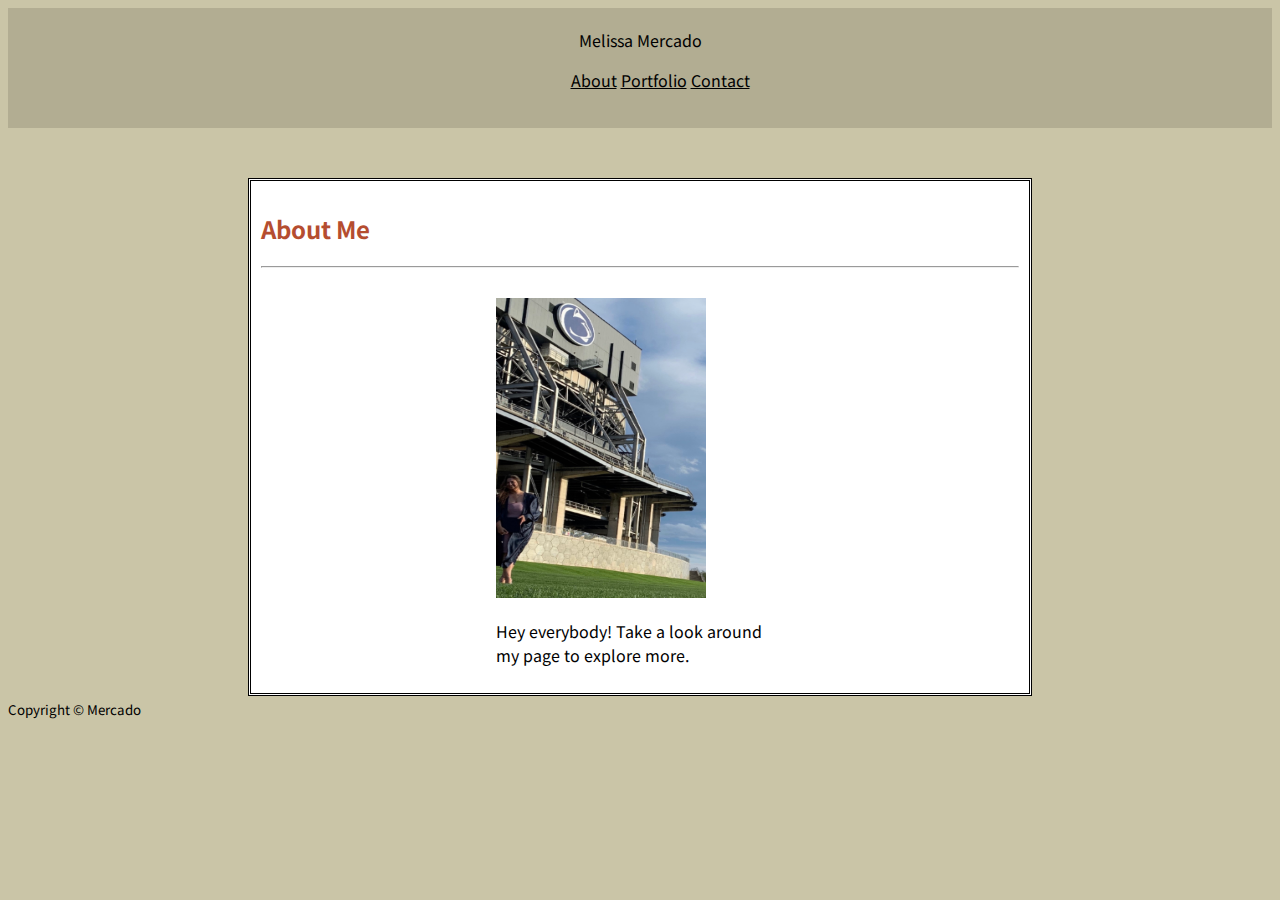
<file: index.html>
<!DOCTYPE html>
<html lang="en">
  <head>
    <meta charset="UTF-8" />
    <meta name="viewport" content="width=device-width, initial-scale=1.0" />
    <title>Melissa Mercado</title>
    <link
      rel="stylesheet"
      href="https://stackpath.bootstrapcdn.com/bootstrap/4.5.0/css/bootstrap.min.css"
      integrity="sha384-9aIt2nRpC12Uk9gS9baDl411NQApFmC26EwAOH8WgZl5MYYxFfc+NcPb1dKGj7Sk"
      crossorigin="anonymous"
    />
    <link rel="stylesheet" href="style.css" />
    <link
      href="https://fonts.googleapis.com/css2?family=Noto+Sans+JP&display=swap"
      rel="stylesheet"
    />

    <meta
      name="viewport"
      content="width=device-width, initial-scale=1, shrink-to-fit=no"
    />
  </head>

  <body>
    <header>
      <!--added nav within body tag and tagged links-->
      <nav class="navbar">
        <span class="navbar-brand mb-0 h1">Melissa Mercado</span>
        <ul>
          <li>
            <a class="nav-link" href="index.html" alt="About">About</a>
          </li>
          <li>
            <a class="nav-link" href="portfolio.html" alt="Portfolio"
              >Portfolio</a
            >
          </li>
          <li>
            <a class="nav-link" href="contact.html" alt="Contact">Contact</a>
          </li>
        </ul>
      </nav>
    </header>
    <!--swapped div for section to make it SEO friendly-->
    <!--added this card class as well as photos and some wording-->
    <section class="container">
      <h2>About Me</h2>
      <hr />
      <section class="card2" style="width: 18rem;">
        <img
          class="card-img-top"
          src="Assets\lawnpic.jpg"
          alt="graduation day"
        />
        <section class="card-body">
          <p class="card-text">
            Hey everybody! Take a look around my page to explore more.
          </p>
        </section>
      </section>

      <!--footer-->
    </section>

    <footer class="fixed-bottom text-center bg-dark text-white py-3">
      <small>
        Copyright &copy; Mercado
      </small>
    </footer>
  </body>
</html>
</file>
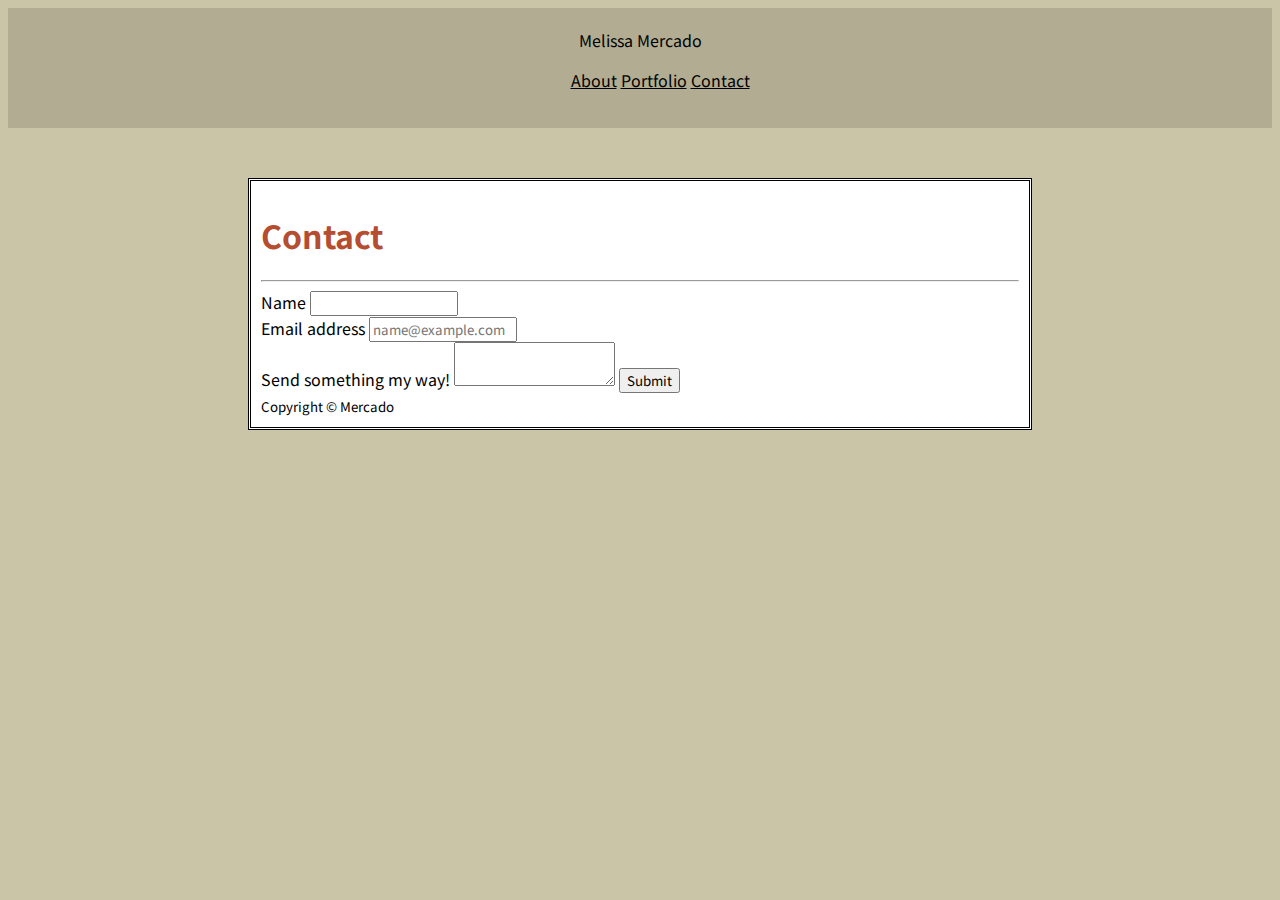
<file: contact.html>
<!DOCTYPE html>
<html lang="en">
  <head>
    <meta charset="UTF-8" />
    <meta name="viewport" content="width=device-width, initial-scale=1.0" />
    <title>Melissa Mercado</title>
    <link
      rel="stylesheet"
      href="https://stackpath.bootstrapcdn.com/bootstrap/4.5.0/css/bootstrap.min.css"
      integrity="sha384-9aIt2nRpC12Uk9gS9baDl411NQApFmC26EwAOH8WgZl5MYYxFfc+NcPb1dKGj7Sk"
      crossorigin="anonymous"
    />
    <link
      href="https://fonts.googleapis.com/css2?family=Noto+Sans+JP&display=swap"
      rel="stylesheet"
    />
    <link rel="stylesheet" href="style.css" />
    <meta
      name="viewport"
      content="width=device-width, initial-scale=1, shrink-to-fit=no"
    />
  </head>
  <body>
    <header>
      <!--consitent navbar on each html-->
      <nav class="navbar Melissa Mercado-light bg-light">
        <span class="navbar-brand mb-0 h1">Melissa Mercado</span>
        <ul>
          <li>
            <a class="nav-link" href="index.html" alt="About">About</a>
          </li>
          <li>
            <a class="nav-link" href="portfolio.html" alt="Portfolio">Portfolio</a>
          </li>
          <li>
            <a class="nav-link" href="contact.html" alt="Contact">Contact</a>
          </li>
        </ul>
      </nav>
    </header>

    <!--added this contact form and customized it-->

    <!-- swapped div for section to make it SEO friendly-->
    <section class="container1">
      <h1>Contact</h1>
      <hr>
      <section class="form-group">
        <label for="exampleFormControlInput1">Name</label>
        <input
          type="name"
          class="form-control"
          id="exampleFormControlInput1"
        />
        <section class="form-group">
          <label for="exampleFormControlInput1">Email address</label>
          <input
            type="email"
            class="form-control"
            id="exampleFormControlInput1"
            placeholder="name@example.com"
          />
      
      <section class="form-group">
        <label for="exampleFormControlTextarea1">Send something my way!</label>
        <textarea
          class="form-control"
          id="exampleFormControlTextarea1"></textarea>

      <button type="submit" class="btn btn-primary mb-2">
        Submit
      </button>
    </section>

<!--added footer down here since its not a sticky footer-->

  <footer class="fixed-bottom text-center bg-dark text-white py-3">
    <small>
      Copyright &copy; Mercado
    </small>
  </footer>

  </body>
</html>
</file>
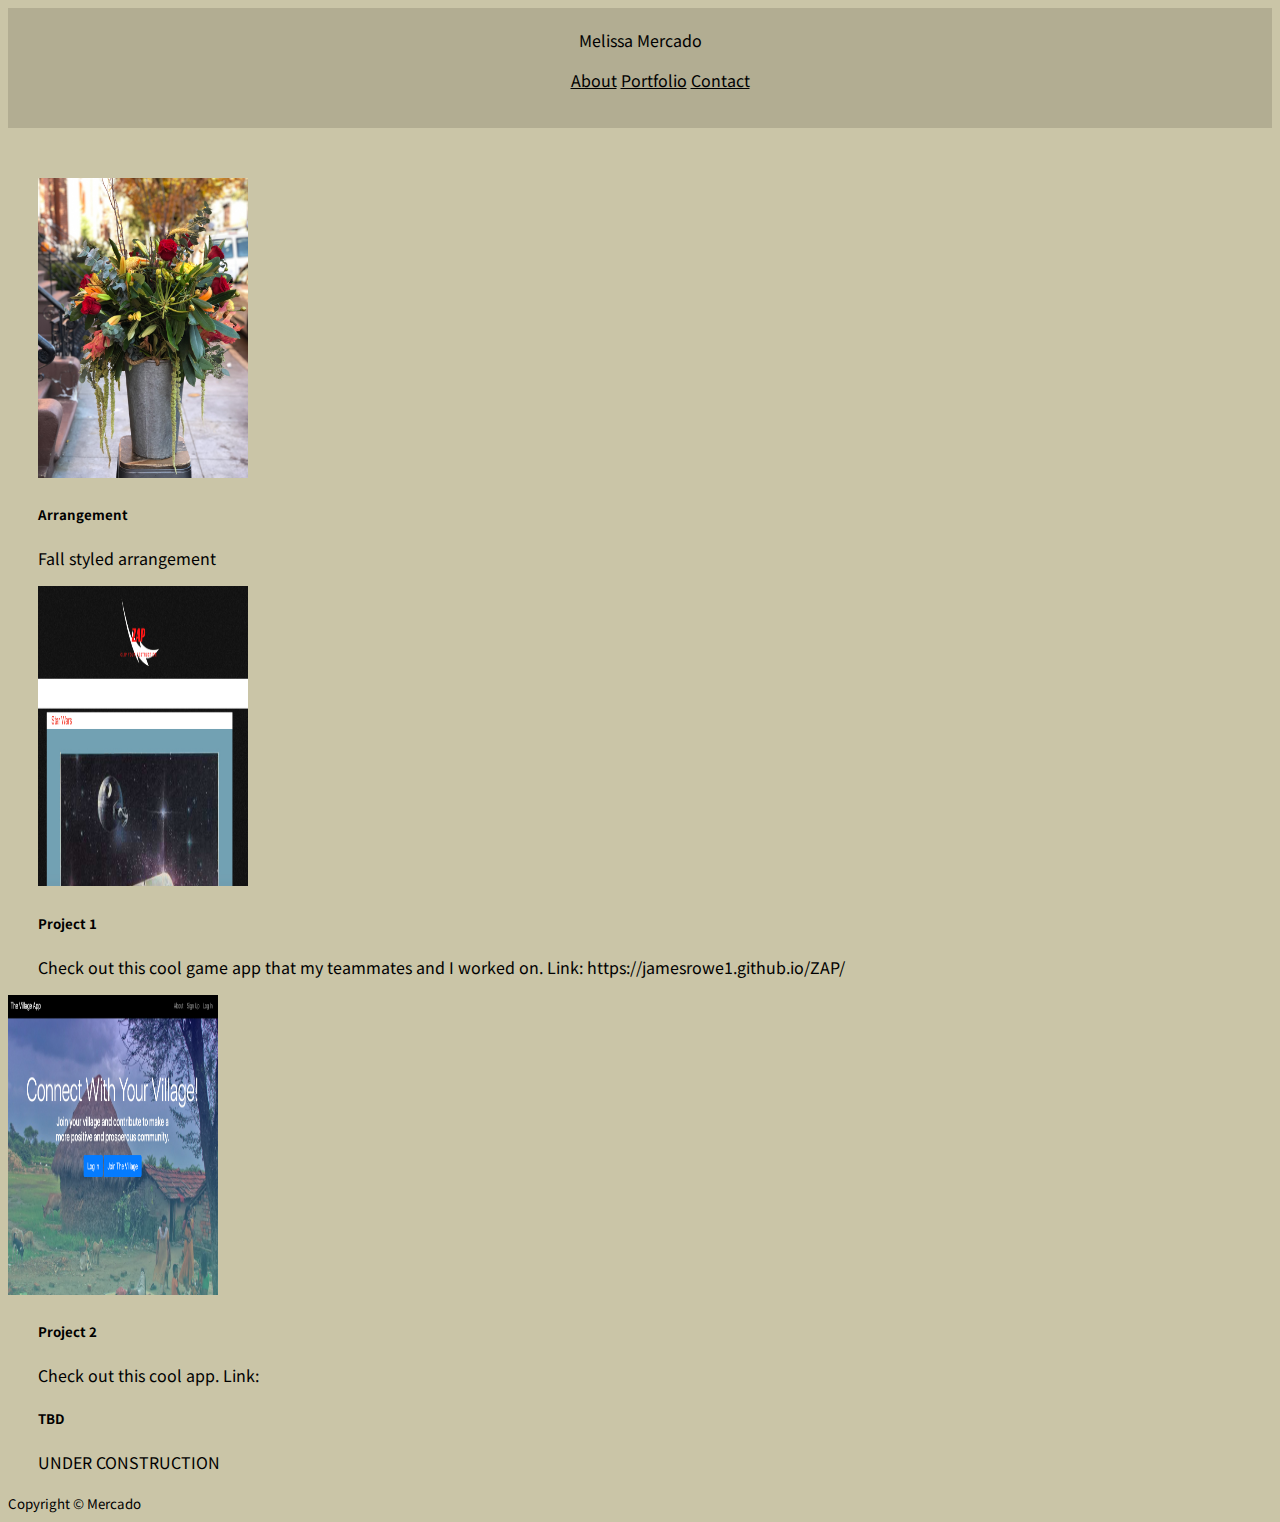
<file: portfolio.html>
<!DOCTYPE html>
<html lang="en">
  <head>
    <meta charset="UTF-8" />
    <meta name="viewport" content="width=device-width, initial-scale=1.0" />
    <title>Melissa Mercado</title>
    <link
      rel="stylesheet"
      href="https://stackpath.bootstrapcdn.com/bootstrap/4.5.0/css/bootstrap.min.css"
      integrity="sha384-9aIt2nRpC12Uk9gS9baDl411NQApFmC26EwAOH8WgZl5MYYxFfc+NcPb1dKGj7Sk"
      crossorigin="anonymous"
    />
    <link rel="stylesheet" href="style.css" />
    <link
      href="https://fonts.googleapis.com/css2?family=Noto+Sans+JP&display=swap"
      rel="stylesheet"
    />
    <meta
      name="viewport"
      content="width=device-width, initial-scale=1, shrink-to-fit=no"
    />
  </head>

  <header>
    <!--consitent navbar on each html-->
    
    <nav class="navbar Melissa Mercado-light bg-light">
      <span class="navbar-brand mb-0 h1">Melissa Mercado</span>
      <ul>
        <li>
          <a class="nav-link" href="index.html" alt="About">About</a>
        </li>
        <li>
          <a class="nav-link" href="portfolio.html" alt="Portfolio"
            >Portfolio</a
          >
        </li>
        <li>
          <a class="nav-link" href="contact.html" alt="Contact">Contact</a>
        </li>
      </ul>
    </nav>


    <div class="row row-cols-1 row-cols-md-4">
      <div class="col mb-4">
        <div class="pcard">
          <img
          src="Assets\fallflowers.jpg"
          class="card-img-top"
          alt="fall flowers"
        />  
        <div class="card-body">
            <h5 class="card-title">Arrangement</h5>
            <p class="card-text">Fall styled arrangement</p>
          </div>
        </div>
      </div>
      <div class="col mb-4">
        <div class="pcard">
          <img
          src="Assets\zap.jpg"
          class="card-img-top"
          alt="gardening"
        />          <div class="card-body">
            <h5 class="card-title">Project 1</h5>
            <p class="card-text">Check out this cool game app that my teammates and I worked on. Link: https://jamesrowe1.github.io/ZAP/</p>
          </div>
        </div>
      </div>
      <div class="col mb-4">
        <img
          src="Assets\village.png"
          class="card-img-top"
          alt="gardening"
        />  
        <div class="pcard">
          <div class="card-body">
            <h5 class="card-title">Project 2</h5>
            <p class="card-text">Check out this cool app. Link:</p>
          </div>
        </div>
      </div>
      <div class="col mb-4">
        <div class="pcard">
          <div class="card-body">
            <h5 class="card-title">TBD</h5>
            <p class="card-text">UNDER CONSTRUCTION</p>
          </div>
        </div>
      </div>
    </div>
  <!-- </header>

    <div class="container-fluid">
      <div class="row">
        <div class="col-6">
          <div class="card">
            <div class="card-body">
              
              <h5 class="card-title">Favorite Hobby</h5>
              <p text-center class="card-text">
                Gardening is the best!
              </p>
            </div>
          </div>
        </div>
        <div class="col-6">
          <div class="card">
            <div class="card-body">
              
              <h5 class="card-title">Fall Arrangement</h5>
              <p text-center class="card-text">
                Fall and flowers are the best combo!
              </p>
            </div>
          </div>
        </div>
      </div>
    </div> -->

    <footer class="fixed-bottom text-center bg-dark text-white py-3">
      <small>
        Copyright &copy; Mercado
      </small>
    </footer>
  </body>
</html>
</file>
<file: style.css>
* {
  font-family: "Noto Sans JP", sans-serif;
}

nav {
  font-display: flex;
  padding: 20px;
  font-family: Georgia, "Times New Roman", Times, serif;
  background-color: #b2ad92;
  color: black;
  text-align: center;
}
.nav-link {
  color: black;
}

body {
  background-color: #cac5a7;
}

ul {
  list-style: none;
  text-align: center;
  color: black;
}

li {
  display: inline-block;
}

.card {
  display: center;
}

.container1 {
  width: 60%;
  margin: auto;
  background-color: white;
  margin-top: 50px;
  padding: 10px;
  border-style: double;
}

h1 {
  color: #b54d30;
}

.card2 {
  margin: auto;
  margin-top: 30px;
}

h2 {
  color: #b54d30;
}

.container {
  width: 60%;
  margin: auto;
  background-color: white;
  margin-top: 50px;
  padding: 10px;
  border-style: double;
}

.card-deck {
  margin-top: 30px;
}

.card-img-top {
  height: 300px;
  width: 210px;
}

.row {
  margin-top: 50px;
}

#row1 {
  margin: 10vh;
}
.pcard {
  margin-right: 30px;
  margin-left: 30px;
}
</file>
